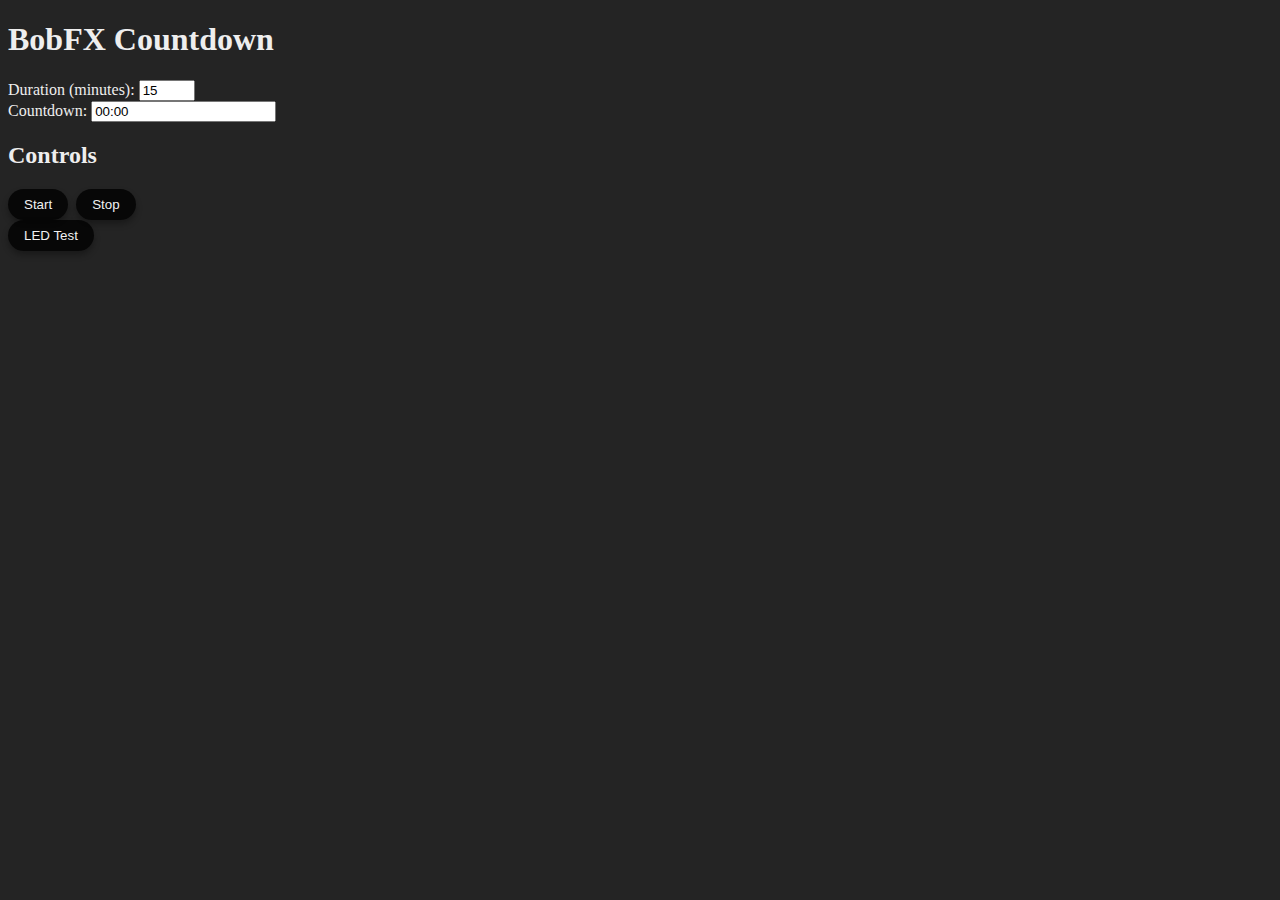
<file: templates/index.html>
<!DOCTYPE html>
<html lang="en">
<head>
    <meta charset="UTF-8">
    <title>BobFX Countdown</title>
    <link rel="stylesheet" href="/static/style.css">
</head>
<body>
    <h1>BobFX Countdown</h1>

    <div>
        <label for="duration">Duration (minutes):</label>
        <input type="number" id="duration" min="1" max="30" value="15">
    <!-- Read-only countdown field -->
    <div>
        <label for="countdown">Countdown:</label>
        <input type="text" id="countdown" value="00:00" readonly>
    </div>

    <!-- Buttons -->
     <div>
        <h2>Controls</h2>
        <div class="control-buttons-group">
            <button type="button" onclick="startCountdown(document.getElementById('duration').value || 1);">Start</button>
            <button type="button" onclick="stopCountdown();">Stop</button>
        </div>
    </div>
    
    <div>
        <button type="button" onclick="window.location.href='/test/led'">LED Test</button>
    </div>
    

    <script src="/static/countdown.js"></script>

    <script>
        function toLedTestPage(){

        }
    </script>
</body>
</html>
</file>
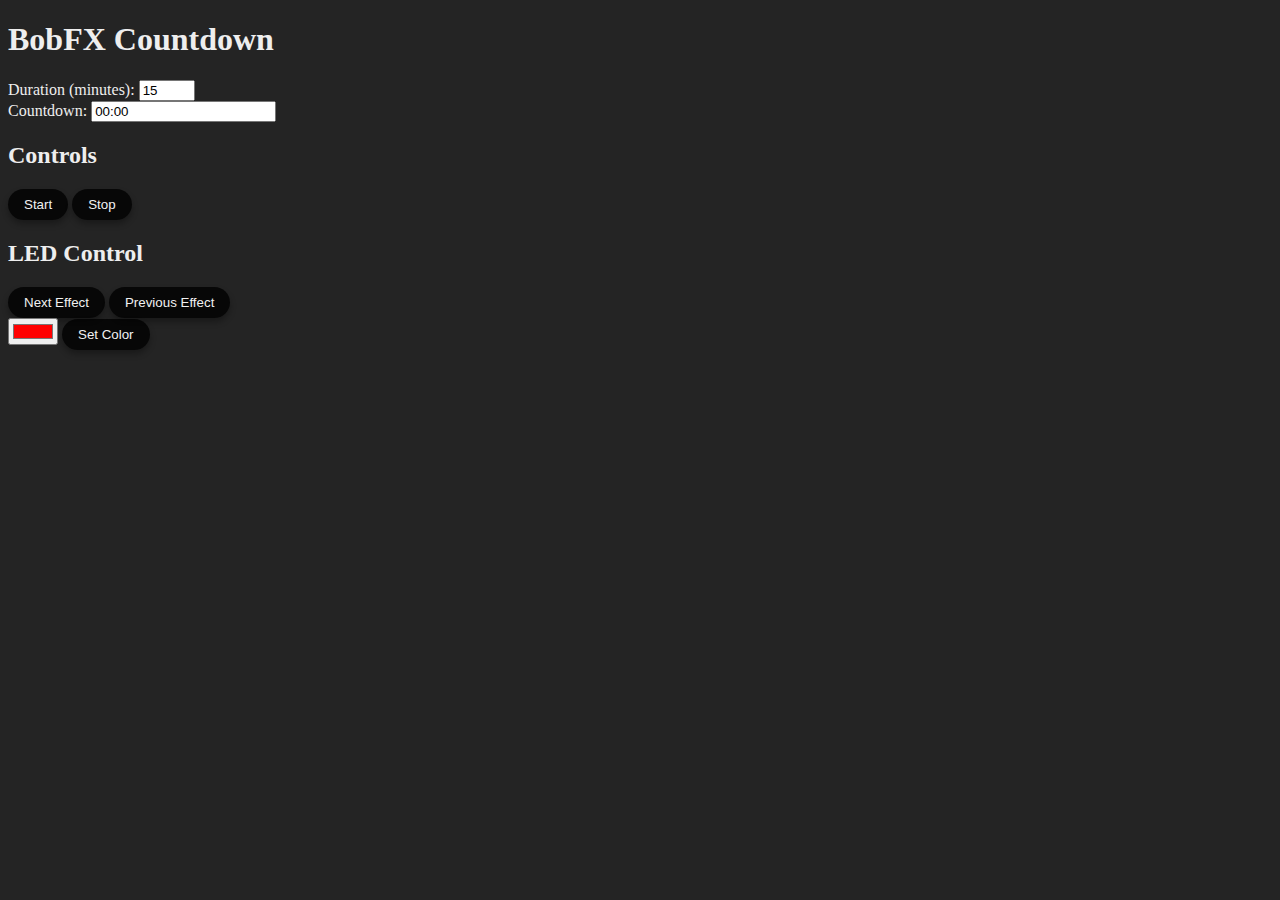
<file: core/templates/index.html>
<!DOCTYPE html>
<html lang="en">
<head>
    <meta charset="UTF-8">
    <title>BobFX Countdown</title>
    <link rel="stylesheet" href="/static/style.css">
</head>
<body>
    <h1>BobFX Countdown</h1>

    <div>
        <label for="duration">Duration (minutes):</label>
        <input type="number" id="duration" min="1" max="30" value="15">
    <!-- Read-only countdown field -->
    <div>
        <label for="countdown">Countdown:</label>
        <input type="text" id="countdown" value="00:00" readonly>
    </div>

    <!-- Buttons -->
    <div>
        <h2>Controls</h2>
        <button type="button" onclick="startCountdown(document.getElementById('duration').value || 1);">Start</button>
        <button type="button" onclick="stopCountdown();">Stop</button>
    </div>

    <div>
        <h2>LED Control</h2>
        <button type="button" onclick="nextEffect();">Next Effect</button>
        <button type="button" onclick="prevEffect();">Previous Effect</button>
    </div>

    <div>
        <input type="color" id="colorPicker" value="#ff0000">
        <button onclick="sendColor()">Set Color</button>
    </div>
    
    <div id="led-strip" style="margin-top: 20px;"></div>
    
    <script src="/static/countdown.js"></script>
    <script src="/static/led.js"></script>
</body>
</html>
</file>
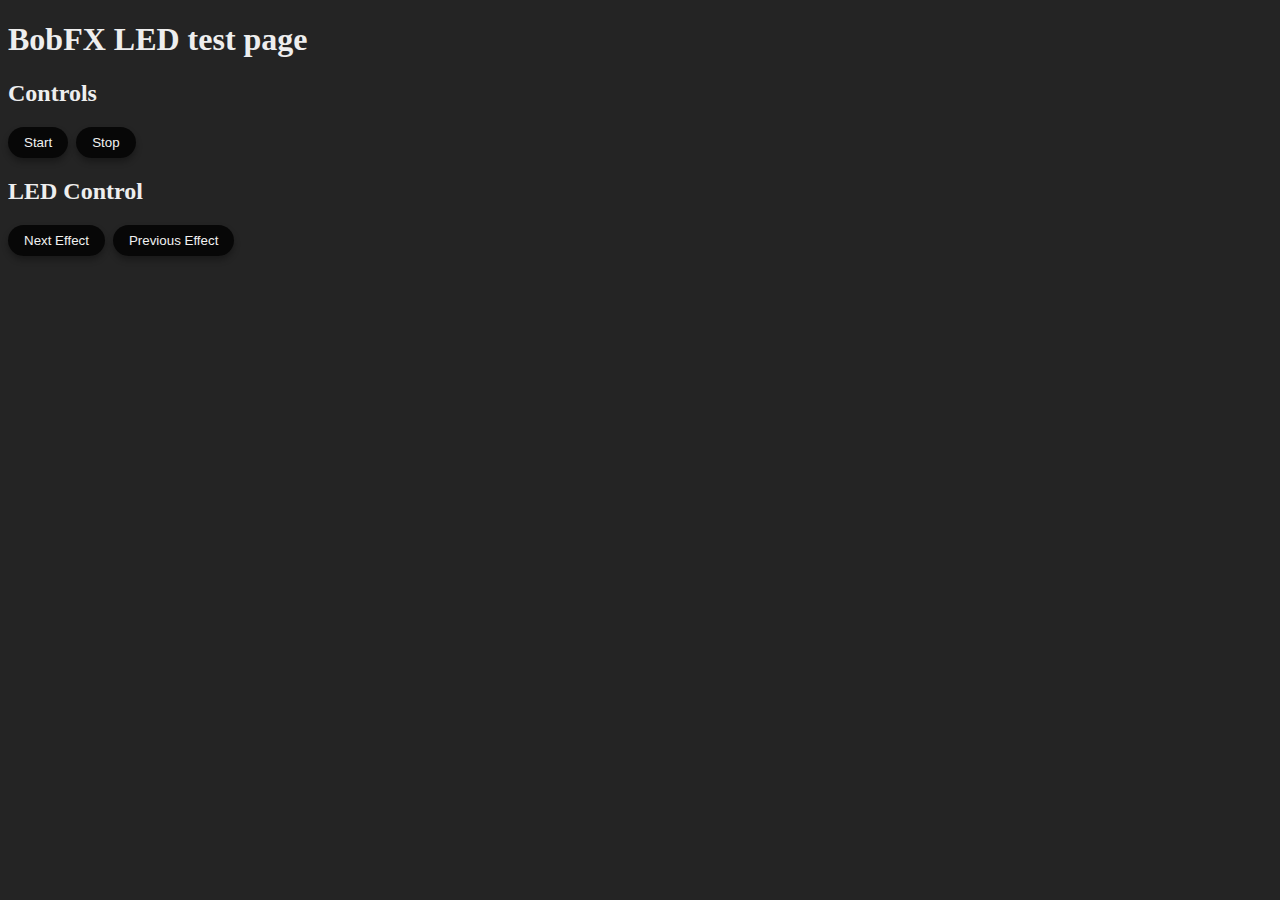
<file: templates/led_test.html>
<!DOCTYPE html>
<html lang="en">
<head>
    <meta charset="UTF-8">
    <title>BobFX Countdown</title>
    <link rel="stylesheet" href="/static/style.css">
</head>
<body>
    <h1>BobFX LED test page</h1>

    <!-- Buttons -->
     <div>
        <h2>Controls</h2>
        <div class="control-buttons-group">
            <button type="button" onclick="startCountdown(document.getElementById('duration').value || 1);">Start</button>
            <button type="button" onclick="stopCountdown();">Stop</button>
        </div>
    </div>

    <div>
        <h2>LED Control</h2>
        <div class="control-buttons-group">
            <button type="button" onclick="nextEffect();">Next Effect</button>
            <button type="button" onclick="prevEffect();">Previous Effect</button>
        </div>
    </div>
    
    <div id="led-strip" style="margin-top: 20px;"></div>
    
    <script src="/static/led.js"></script>
</body>
</html>
</file>
<file: static/style.css>
html, body {
    color: #eeeeee;
    background: rgb(36, 36, 36)
}

#led-strip {
    display: grid;
    grid-gap: 4px;                   /* space between LEDs */
    grid-template-columns: repeat(32, 30px); /* 32 LEDs per row */
    grid-template-rows: repeat(8, 30px);     /* 8 rows */
    justify-content: center;         /* center the whole matrix */
    margin: 30px auto;
}

.led {
    width: 30px;
    height: 30px;
    border-radius: 50%;
    border: 1px solid #333;
}

button {
    color: #f1f1f1;
    background-color: rgba(0, 0, 0, 0.8);
    border-radius: 1.5rem;
    padding: 0.5rem 1rem;
    border: none;
    box-shadow: 0 4px 6px rgba(0, 0, 0, 0.3);
    transition: background-color 0.3s ease, opacity 0.3s ease;
}

button:hover {
    background-color: rgba(0, 0, 0, 0.7);
}

.control-buttons-group {
    display: flex;
    gap: 0.5rem;
}
</file>
